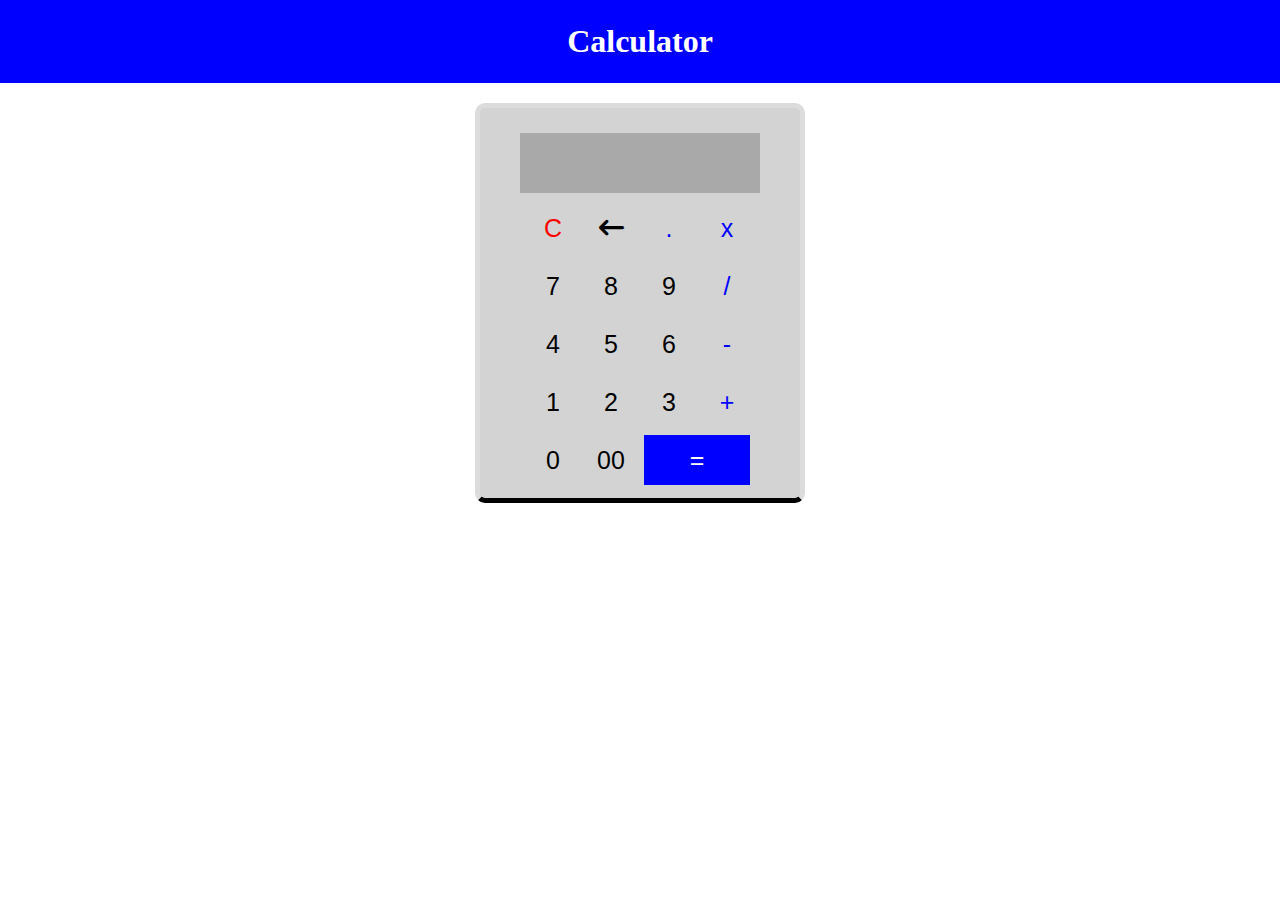
<file: index.html>
<!DOCTYPE html>
<html lang="en">
<head>
    <meta charset="UTF-8">
    <meta http-equiv="X-UA-Compatible" content="IE=edge">
    <meta name="viewport" content="width=device-width, initial-scale=1.0">
    <title>Calculator Program in JavaScript</title>  
    <script src="script1.js"></script>  
    <link rel="stylesheet" href="style1.css">
    <link rel="stylesheet" href="https://cdnjs.cloudflare.com/ajax/libs/font-awesome/6.2.0/css/all.min.css">
</head>
<body>  
<h1> Calculator</h1>  
 <div class= "formstyle">  
 <form name = "form1">  
 <input class= "textview" name = "textview">  
 </form>  
 <center>  
 <table >  
 <tr>   
    <td> <input class = "btn" style="color: red;" type = "button" value = "C" onclick = "form1.textview.value = ' ' " > </td>  
    <td><button class = "btn" onclick = "backspace()"><i class="fa-sharp fa-solid fa-arrow-left-long"></i></button></td>  
    <td> <input class = "btn" style="color: blue;" type = "button" value = "." onclick = "insert('.')" > </td>  
    <td> <input class = "btn" style="color: blue;" type = "button" value = "x" onclick = "insert('*')" > </td>  
    </tr>  
      
     <tr>   
    <td> <input class = "btn" type = "button" value = "7" onclick = "insert(7)" > </td>  
    <td> <input class = "btn" type = "button" value = "8" onclick = "insert(8)" > </td>  
    <td> <input class = "btn" type = "button" value = "9" onclick = "insert(9)" > </td>  
    <td> <input class = "btn" style="color: blue;" type = "button" value = "/" onclick = "insert('/')" > </td>  
    </tr>  
      
     <tr>   
    <td> <input class = "btn" type = "button" value = "4" onclick = "insert(4)" > </td>  
    <td> <input class = "btn" type = "button" value = "5" onclick = "insert(5)" > </td>  
    <td> <input class = "btn" type = "button" value = "6" onclick = "insert(6)" > </td>  
    <td> <input class = "btn" style="color: blue;" type = "button" value = "-" onclick = "insert('-')" > </td>  
    </tr>  
      
     <tr>   
    <td> <input class = "btn" type = "button" value = "1" onclick = "insert(1)" > </td>  
    <td> <input class = "btn" type = "button" value = "2" onclick = "insert(2)" > </td>  
    <td> <input class = "btn" type = "button" value = "3" onclick = "insert(3)" > </td>  
    <td> <input class = "btn" style="color: blue;" type = "button" value = "+" onclick = "insert('+')"> </td>  

    </tr>  
    <tr>  
    <td> <input class = "btn" type = "button" value = "0" onclick = "insert('0')"> </td>  
    <td> <input class = "btn" type = "button" value = "00" onclick = "insert('00')"> </td>  

    <td colspan = 2> <input class = "btn" style = "width: 106px; color: white; background-color: blue;" type = "button" value = "=" onclick = "equal()"> </td>  
    </tr>  
    </table>  
    </center>  
 </div>  
 </body>  
 </html>
</file>
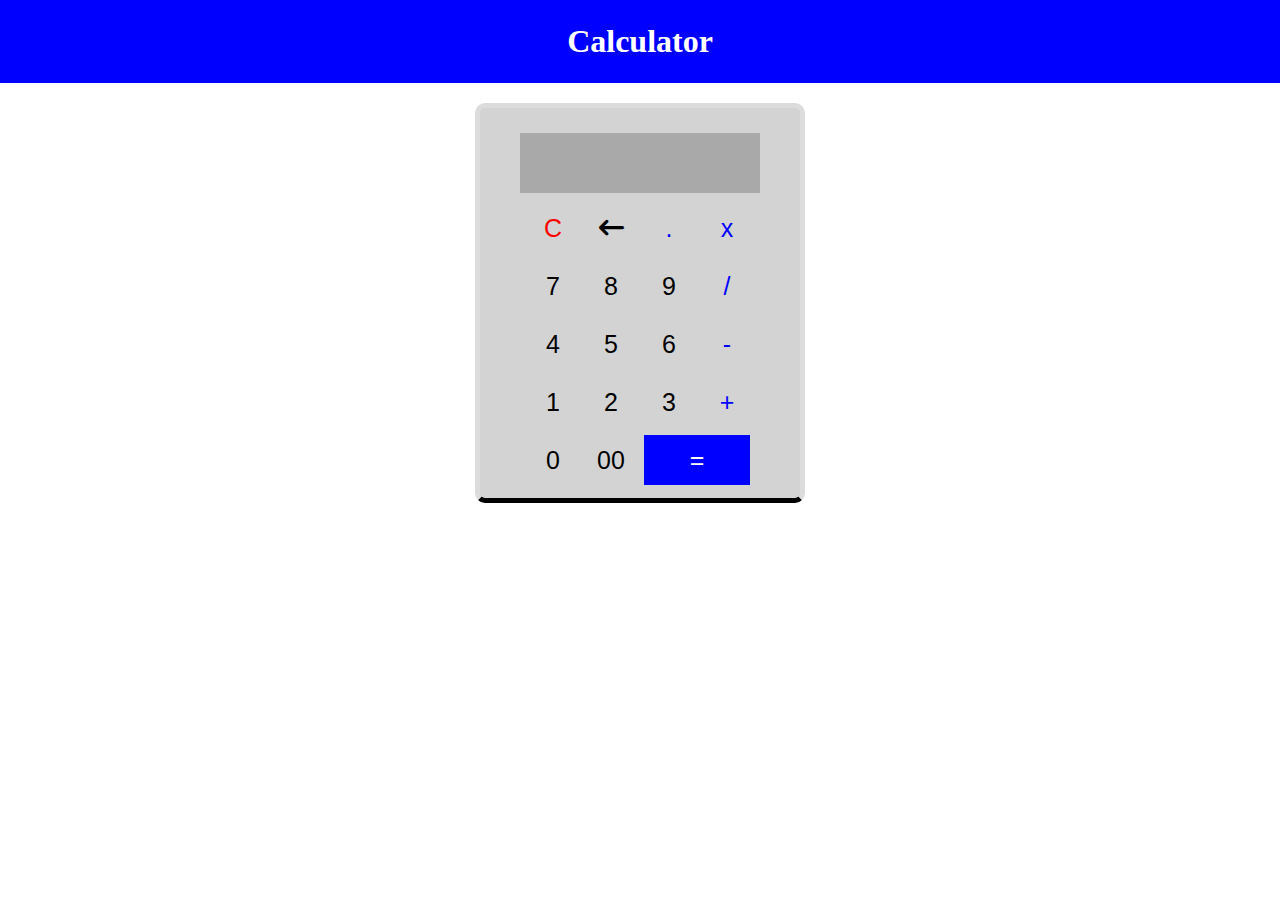
<file: index1.html>
<!DOCTYPE html>
<html lang="en">
<head>
    <meta charset="UTF-8">
    <meta http-equiv="X-UA-Compatible" content="IE=edge">
    <meta name="viewport" content="width=device-width, initial-scale=1.0">
    <title>Calculator Program in JavaScript</title>  
    <script src="script1.js"></script>  
    <link rel="stylesheet" href="style1.css">
    <link rel="stylesheet" href="https://cdnjs.cloudflare.com/ajax/libs/font-awesome/6.2.0/css/all.min.css">
</head>
<body>  
<h1> Calculator</h1>  
 <div class= "formstyle">  
 <form name = "form1">  
 <input class= "textview" name = "textview">  
 </form>  
 <center>  
 <table >  
 <tr>   
    <td> <input class = "btn" style="color: red;" type = "button" value = "C" onclick = "form1.textview.value = ' ' " > </td>  
    <td><button class = "btn" onclick = "backspace()"><i class="fa-sharp fa-solid fa-arrow-left-long"></i></button></td>  
    <td> <input class = "btn" style="color: blue;" type = "button" value = "." onclick = "insert('.')" > </td>  
    <td> <input class = "btn" style="color: blue;" type = "button" value = "x" onclick = "insert('*')" > </td>  
    </tr>  
      
     <tr>   
    <td> <input class = "btn" type = "button" value = "7" onclick = "insert(7)" > </td>  
    <td> <input class = "btn" type = "button" value = "8" onclick = "insert(8)" > </td>  
    <td> <input class = "btn" type = "button" value = "9" onclick = "insert(9)" > </td>  
    <td> <input class = "btn" style="color: blue;" type = "button" value = "/" onclick = "insert('/')" > </td>  
    </tr>  
      
     <tr>   
    <td> <input class = "btn" type = "button" value = "4" onclick = "insert(4)" > </td>  
    <td> <input class = "btn" type = "button" value = "5" onclick = "insert(5)" > </td>  
    <td> <input class = "btn" type = "button" value = "6" onclick = "insert(6)" > </td>  
    <td> <input class = "btn" style="color: blue;" type = "button" value = "-" onclick = "insert('-')" > </td>  
    </tr>  
      
     <tr>   
    <td> <input class = "btn" type = "button" value = "1" onclick = "insert(1)" > </td>  
    <td> <input class = "btn" type = "button" value = "2" onclick = "insert(2)" > </td>  
    <td> <input class = "btn" type = "button" value = "3" onclick = "insert(3)" > </td>  
    <td> <input class = "btn" style="color: blue;" type = "button" value = "+" onclick = "insert('+')"> </td>  

    </tr>  
    <tr>  
    <td> <input class = "btn" type = "button" value = "0" onclick = "insert('0')"> </td>  
    <td> <input class = "btn" type = "button" value = "00" onclick = "insert('00')"> </td>  

    <td colspan = 2> <input class = "btn" style = "width: 106px; color: white; background-color: blue;" type = "button" value = "=" onclick = "equal()"> </td>  
    </tr>  
    </table>  
    </center>  
 </div>  
 </body>  
 </html>
</file>
<file: style1.css>
/* Create the Outer layout of the Calculator. */  
.formstyle  
{  
width: 280px;  
height: 350px;  
margin: 20px auto;  
border: 5px solid gainsboro; 
border-bottom: 5px solid black;
border-radius: 10px;  
padding: 20px;  
text-align: center;  
background-color: lightgrey;  
}  
  
/* Display top horizontal bar that contain some information. */  
h1 {  
    text-align: center;  
    padding: 23px;  
    background-color: blue;  
    color: white;  
    }  
input:hover  
{
border: 0px;    
background-color: darkgray;  
}  
      
*{  
margin: 0;  
padding: 0;  
}  
  
/* It is used to create the layout for calculator button. */  
.btn:hover{
    background-color: darkgray;
}
.btn{  
width: 50px;  
height: 50px;  
font-size: 25px;  
margin: 3px;  
cursor: pointer;
border: 0px;  
background-color: lightgrey;  
  
}  
  
/* It is used to display the numbers, operations and results. */  
.textview{  
width: 230px;
height: 50px;  
margin: 5px;  
font-size: 25px;  
padding: 5px;
border: 0px;
background-color: darkgray;  
}
</file>
